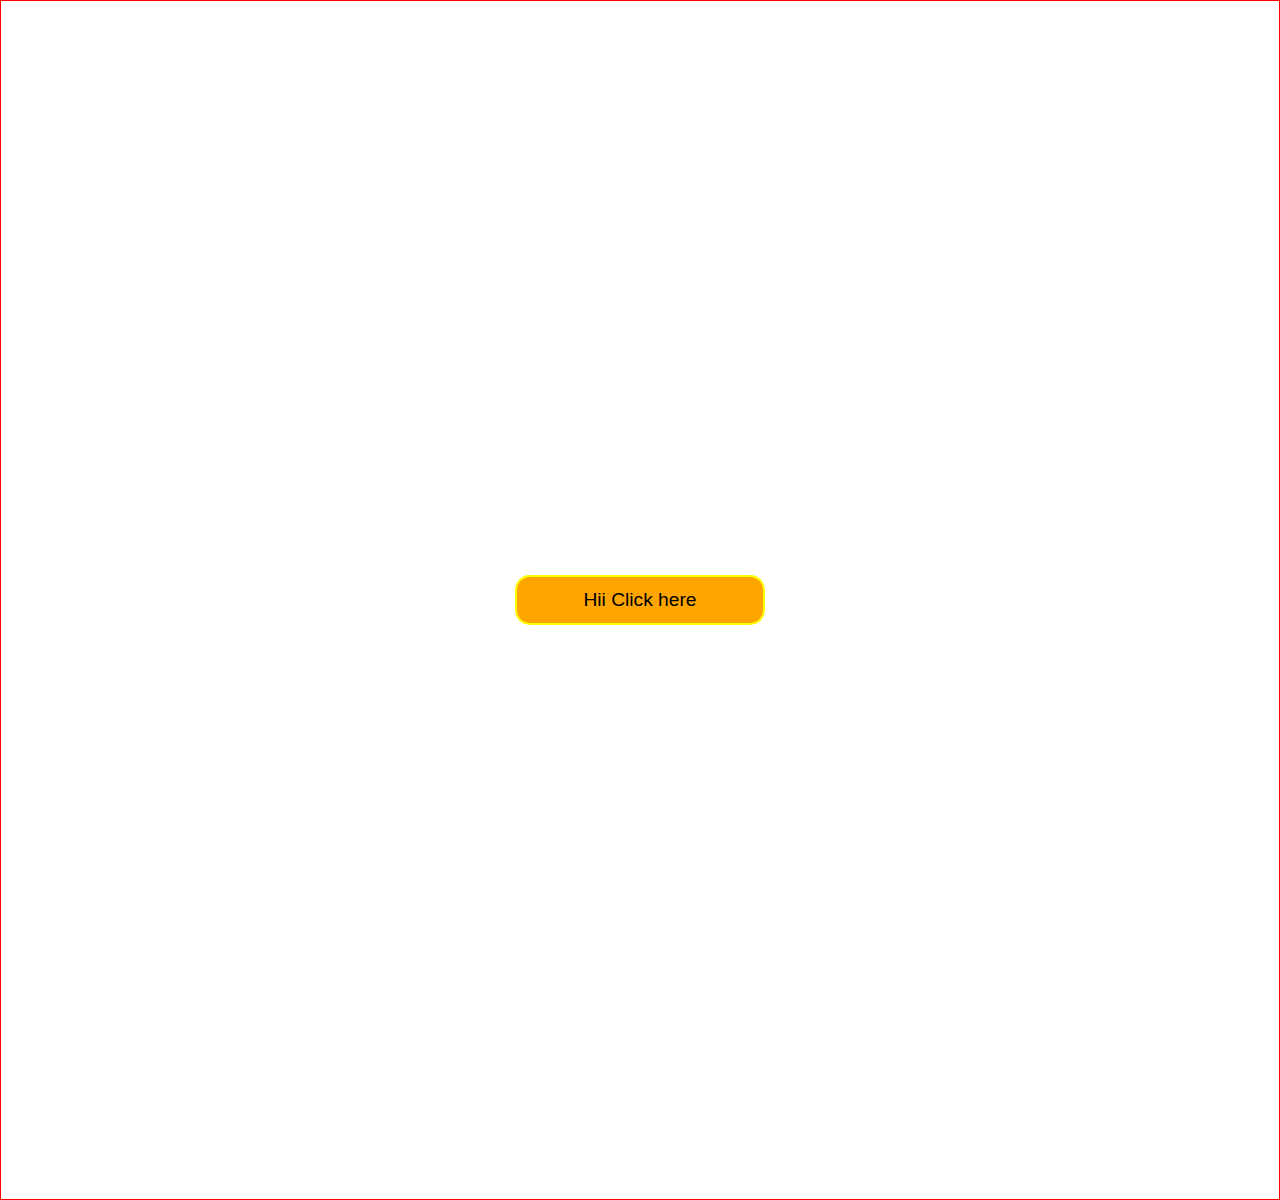
<file: newIndex.html>
<!DOCTYPE html>
<html lang="en">
<head>
    <meta charset="UTF-8">
    <meta name="viewport" content="width=device-width, initial-scale=1.0">
    <title>Generate Randoms</title>
    <link rel="stylesheet" href="newIndex.css">
</head>
<body>
    <div class="container">

        <button class="btn">Hii Click here</button>


    </div>
    <script src="newIndex.js"></script>
</body>
</html>
</file>
<file: newIndex.css>
*{
    margin: 0;
    padding: 0;
    box-sizing: border-box;
}
.container
{
   
    /* background-color: aqua; */
    border: 1px solid red;
    height: 1200px;
    width: 100%;
    display: flex;
    justify-content: center;
    align-items: center;

}
.btn{
    border: 2px solid yellow;
    width: 250px;
    height: 50px;
    border-radius: 15px;
    background-color: orange;
    font-size: larger;
}
.btn:active{
    background-color: red;
    font-size: large;
    width: 45%;
    height: 60px;
}
</file>
